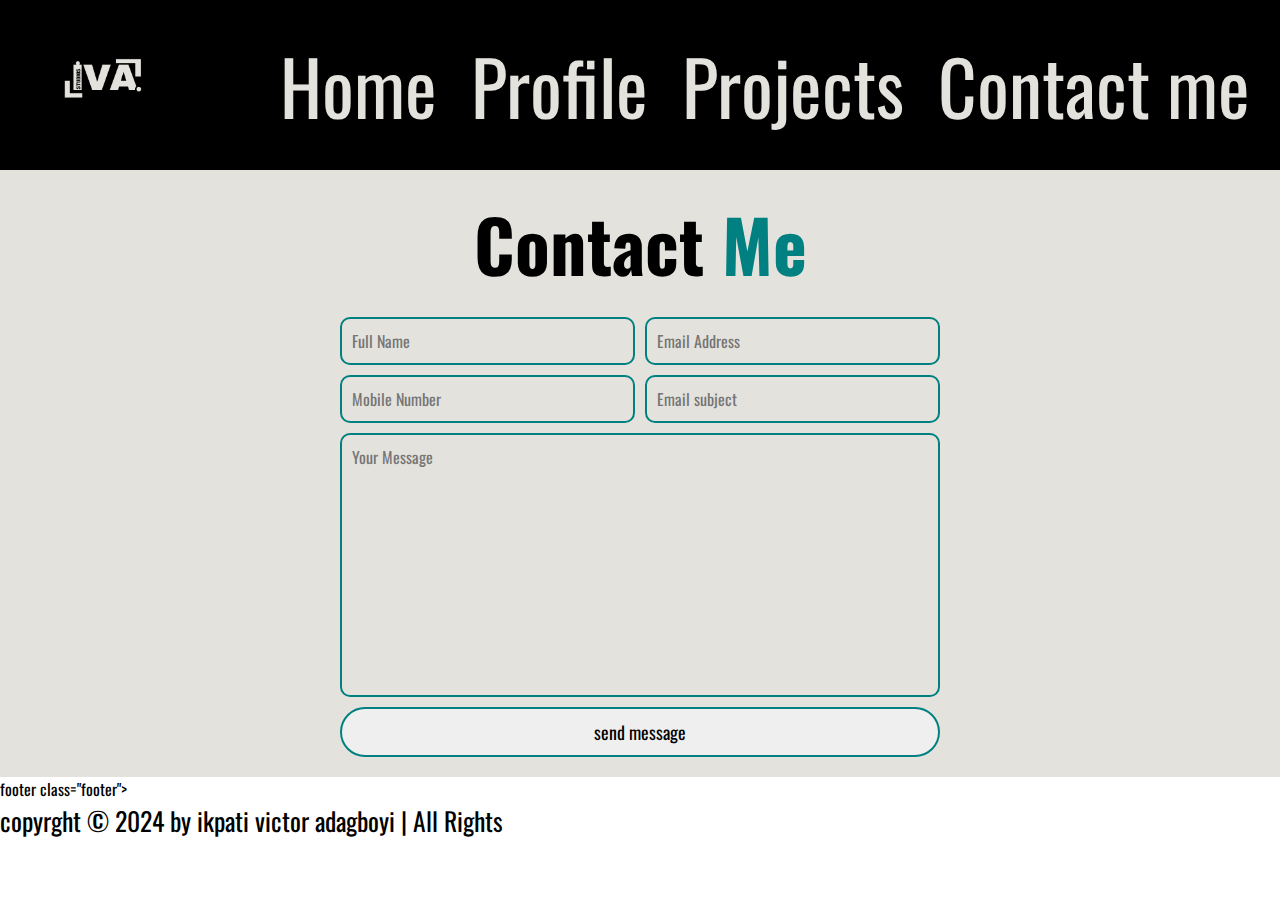
<file: contact.html>
<!DOCTYPE html>
<html lang="en">
<head>
    <meta charset="UTF-8">
    <meta name="viewport" content="width=device-width, initial-scale=1.0">
    <title>IVA</title>
    <link rel="stylesheet" href="style.css">
    <link rel="preconnect" href="https://fonts.googleapis.com">
<link rel="preconnect" href="https://fonts.gstatic.com" crossorigin>
<link href="https://fonts.googleapis.com/css2?family=Oswald:wght@200..700&display=swap" rel="stylesheet">
</head>
<body>
    <header>
       <nav class="navbar"><a href="#"><img class="pictures" src="portfolio pictures/IVA..png" alt="IVA"></a> 
        <i class="fa-solid fa-bars" id="menu-icon"></i>
        <ul>
            <li><a href="index.html">Home</a></li>
            <li><a href="profile.html">Profile</a></li>
            <li><a href="project.html">Projects</a></li>
            <li><a href="contact.html">Contact me</a></li>
        </ul> 
    </nav>
    </header>  

    <section class="contact" id="Contact">
        <h2 class="heading">Contact <span> Me</span></h2>
        <form action="#">
    
            <div class="input-box">
                <input type="text" placeholder="Full Name">
                <input type="email" placeholder="Email Address">
    
            </div>
    
            <div class="input-box">
                <input type="number" placeholder="Mobile Number">
                <input type="text" placeholder="Email subject">
            </div>
            <textarea name="" id="" cols="30" rows="10" placeholder="Your Message"></textarea>
            <input type="submit" value="send message" class="btn">
        </form>
      </section>
      footer class="footer">
    <div class="footer-text">
        <p>copyrght &copy; 2024 by ikpati victor adagboyi | All Rights</p>
    </div>
  </footer>
</file>
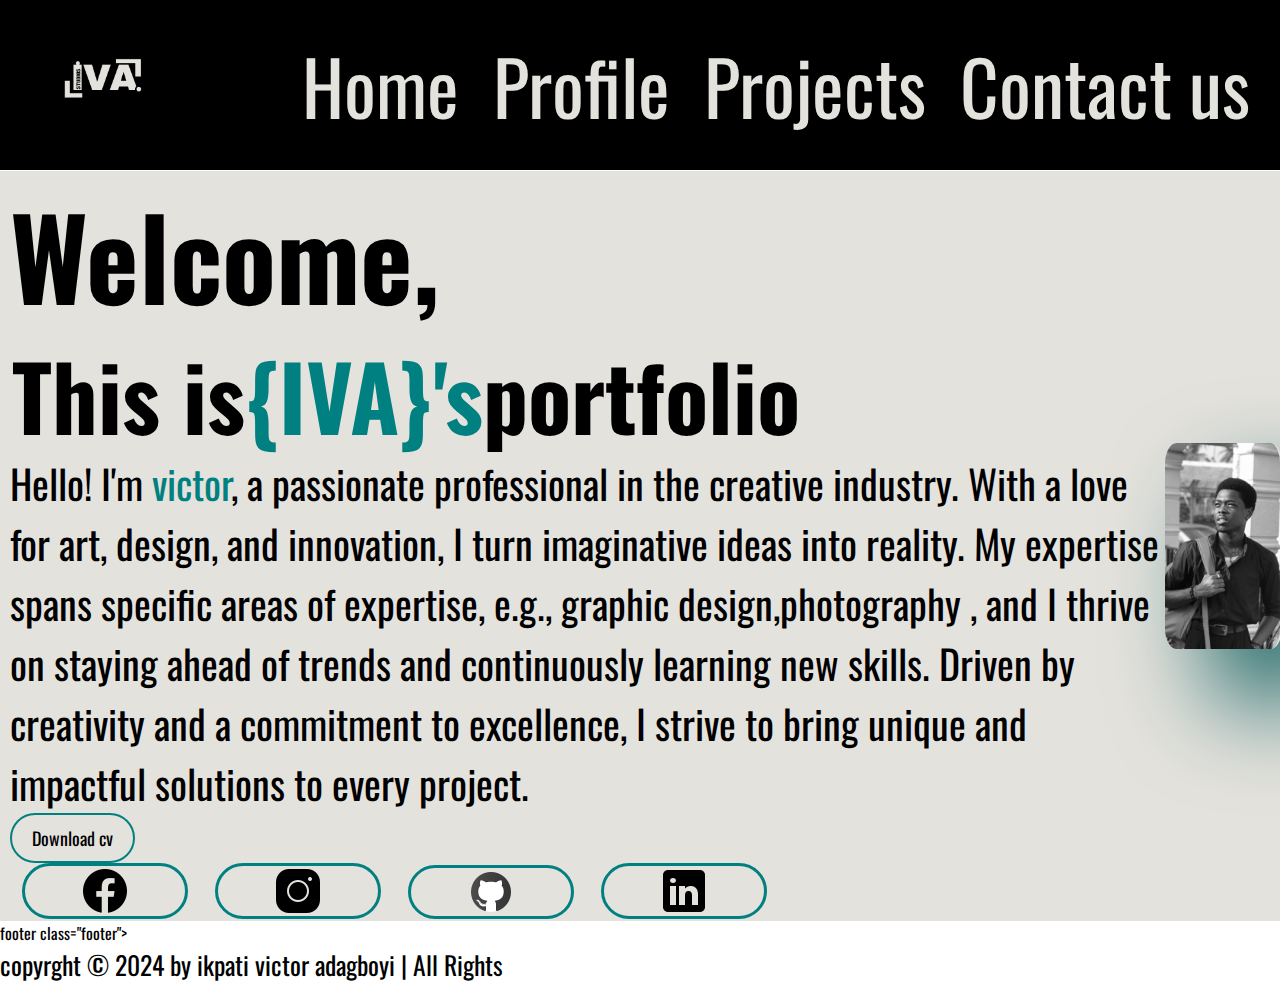
<file: home.html>
<!DOCTYPE html>
<html lang="en">
<head>
    <meta charset="UTF-8">
    <meta name="viewport" content="width=device-width, initial-scale=1.0">
    <title>IVA</title>
    <link rel="stylesheet" href="style.css">
    <link rel="preconnect" href="https://fonts.googleapis.com">
<link rel="preconnect" href="https://fonts.gstatic.com" crossorigin>
<link href="https://fonts.googleapis.com/css2?family=Oswald:wght@200..700&display=swap" rel="stylesheet">
</head>
<header>
    <nav class="navbar"><a href="#"><img class="pictures" src="portfolio pictures/IVA..png" alt="IVA"></a> 
     <i class="fa-solid fa-bars" id="menu-icon"></i>
     <ul>
         <li><a href="home.html">Home</a></li>
         <li><a href="profile.html">Profile</a></li>
         <li><a href="project.html">Projects</a></li>
         <li><a href="contact.html">Contact us</a></li>
     </ul> 
 </nav>
 </header>  
 <!--Home section-->
 <secttion  class="home">
    <div class="home-content"id="home-content">
        <h3>Welcome,</h3>
        <h1> This is <span>{IVA}'s </span> portfolio</h1>
        <p>Hello! I'm <span>victor</span>, a passionate professional in the creative industry. With a love for art, design, and innovation, I turn imaginative ideas into reality. My expertise spans specific areas of expertise, e.g., graphic design,photography , and I thrive on staying ahead of trends and continuously learning new skills. Driven by creativity and a commitment to excellence, I strive to bring unique and impactful solutions to every project.</p>
        <div>
        <a href="#" class="btn">Download cv </a>
    </div>
        <div class="socials">
            <a href="#"><img src="portfolio pictures/icons8-facebook-50.png" alt=""></a>
            <a href="#"><img src="portfolio pictures/icons8-instagram-50.png" alt=""></a>
            <a href="#"><img src="portfolio pictures/icons8-git-48.png" alt=""></a>
            <a href="https://www.linkedin.com/in/victor-ikpati-13514320b/" target="_blank"><img src="portfolio pictures/icons8-linked-in-50.png" alt=""></a>
        </div>
    </div>
    <div >
        <img class="home-img" src="portfolio pictures/pp1.jpg" alt="">
    </div>

</secttion>

footer class="footer">
    <div class="footer-text">
        <p>copyrght &copy; 2024 by ikpati victor adagboyi | All Rights</p>
    </div>
  </footer>
</file>
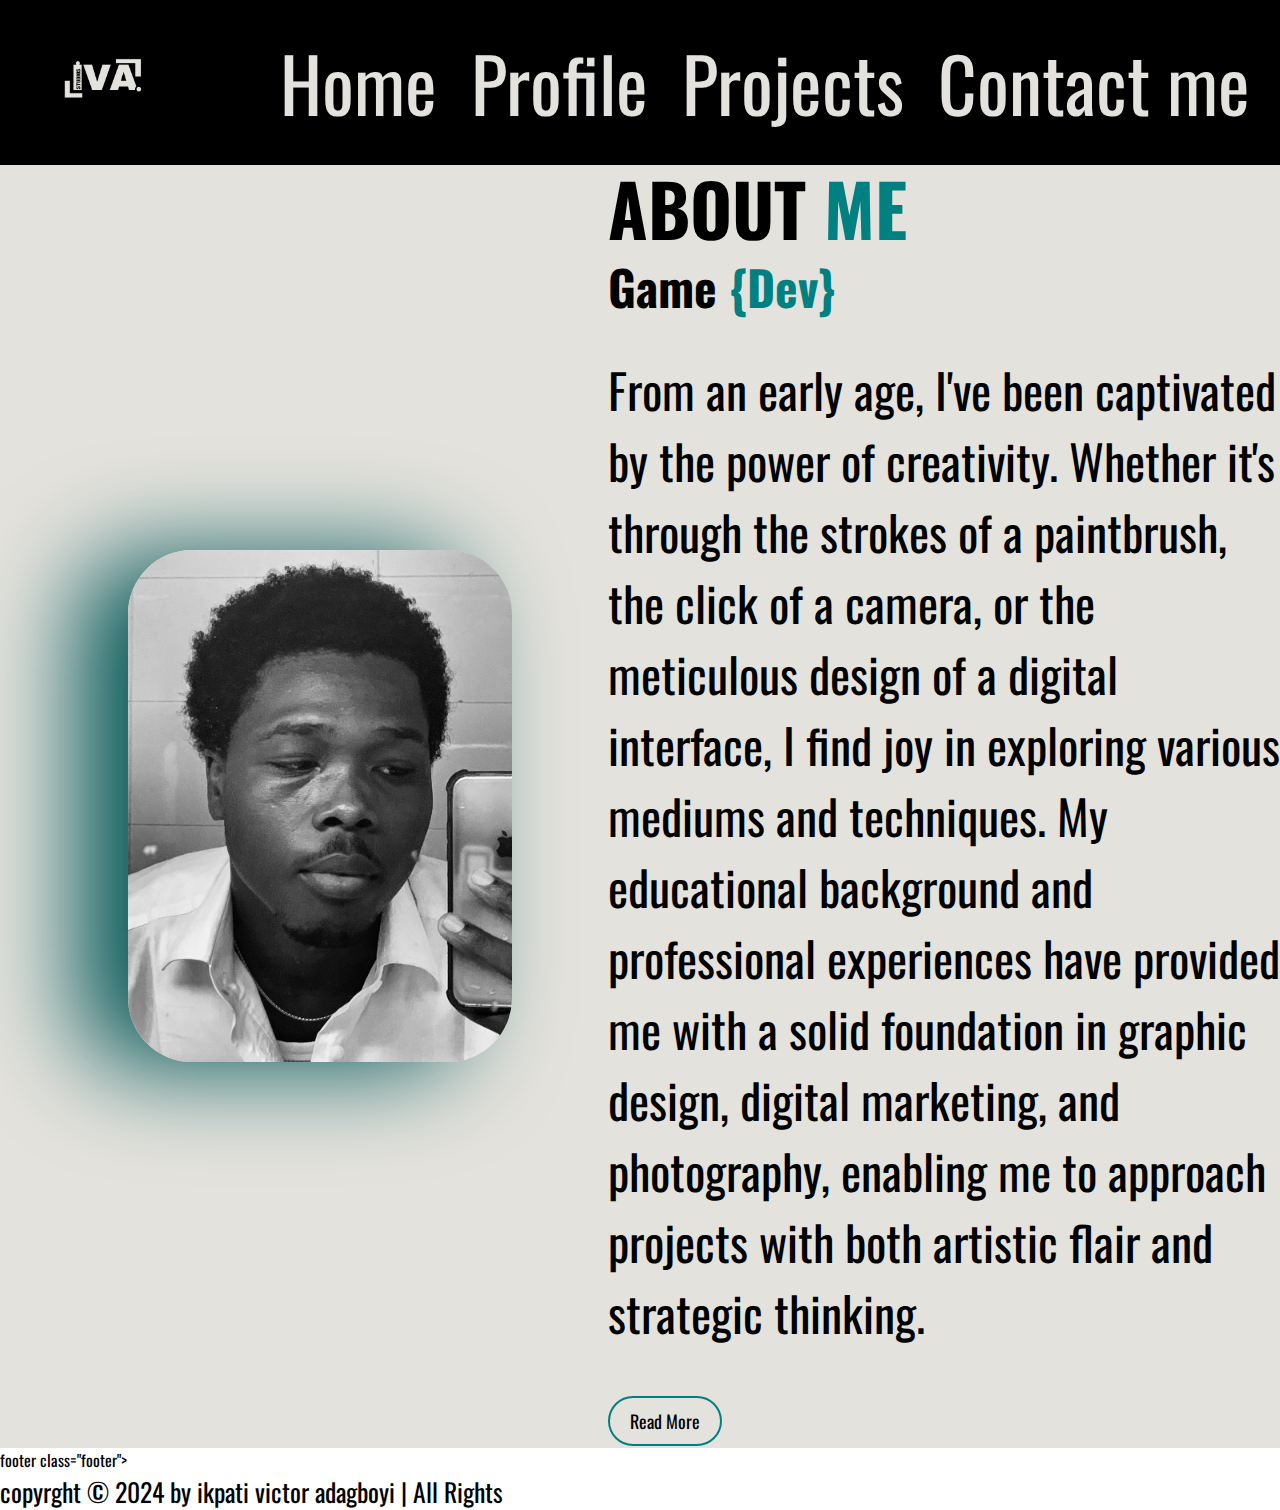
<file: profile.html>
<html lang="en">
<head>
    <meta charset="UTF-8">
    <meta name="viewport" content="width=device-width, initial-scale=1.0">
    <title>IVA</title>
    <link rel="stylesheet" href="style.css">
    <link rel="preconnect" href="https://fonts.googleapis.com">
<link rel="preconnect" href="https://fonts.gstatic.com" crossorigin>
<link href="https://fonts.googleapis.com/css2?family=Oswald:wght@200..700&display=swap" rel="stylesheet">
</head>
<body>
    <header>
       <nav class="navbar"><a href="#"><img class="pictures" src="portfolio pictures/IVA..png" alt="IVA"></a> 
        <i class="fa-solid fa-bars" id="menu-icon"></i>
        <ul>
            <li><a href="index.html">Home</a></li>
            <li><a href="profile.html">Profile</a></li>
            <li><a href="project.html">Projects</a></li>
            <li><a href="contact.html">Contact me</a></li>
        </ul> 
    </nav>
    </header>  
    <!--about section-->
 <section class="about" id="Profile">
    <div class="about-img">
        <img src="portfolio pictures/portfolio pic 1.jpg" alt="">
    </div>

    <div class="about-content">
        <h2 class="heading">ABOUT <span>ME</span></h2>
        <h3>Game <span>{Dev}</span></h3>
        <p>From an early age, I've been captivated by the power of creativity. Whether it's through the strokes of a paintbrush, the click of a camera, or the meticulous design of a digital interface, I find joy in exploring various mediums and techniques. My educational background and professional experiences have provided me with a solid foundation in graphic design, digital marketing, and photography, enabling me to approach projects with both artistic flair and strategic thinking.</p>
        <a href="#" class="btn">Read More</a>
    </div>
 </section>
 footer class="footer">
    <div class="footer-text">
        <p>copyrght &copy; 2024 by ikpati victor adagboyi | All Rights</p>
    </div>
  </footer>
</file>
<file: style.css>
*{
    margin: 0;
    padding: 0;
    font-family: 'oswald',sans-serif;
    scroll-behavior: smooth;
}
.pictures{
   width: 10rem;
   margin-top: 5px;
   margin-left: 30px;
   border-radius: 5px;


}
 nav ul li{
    display: inline-block;
    list-style: none;
    padding-right: 30px;

 }
 nav {
    display: flex;
    align-items: center;
    justify-content: space-between;
    margin-top: none;
    background-color: black;
    top: 0; /* Added: Sticks to the top of the viewport */
    position: relative;
  }
 
nav ul li a{
    display: flex;
    color: #E4E2DD;
    font:'oswald' ;
    text-decoration: none;
    font-size: 75px;
    position: relative;
    font-weight: 700px;
}
nav ul li a::after{
    content: '';
    width:0%;
    height: 3px;
    background: teal;
    position: absolute;
    left: 0;
    top: -6px;
    transition: 0.5s,smooth ;
}
nav ul li a:hover::after{
    width: 100%;
}

.home{
    display: flex;
    margin-top: 1px;
    justify-content:center;
    align-items: center;
    background-color: #E4E2DD;
    padding-left: 10px;
}


.home-content h3 {
    font-size: 7em;
    font-weight: 700;
    margin-bottom: 0%;
    padding-left: -0.5%;
    display: flex;
}
span{
    color:teal ;
}
.home-content h1{
    display: flex;
    font-size: 5.6rem;
    font-weight: 700;
    line-height: 1.3;
    padding-left: 2px;
    flex-wrap: wrap;
}
.home-img {
    display: flex;
    width: 100%;
    padding-right: 2px;
    animation: floatimage 5s ease-in-out infinite ;
    border-radius: 10%;
    box-shadow:50px 50px 100px -1px rgb(3, 87, 87);
}


@keyframes floatimage{
    0%{
        transform: translateY(0);
    
    }
    50%{
        transform: translateY(-1.0rem);
    }
    100%{
        transform: translateY(0);
    }
}

.home-content p{
    font-size: 2.5rem;
    padding-right: 2rem;
    display:inline;
}
.socials a {
    display: inline-flex;
    justify-content: center;
    align-items: center;
    height: -10rem;
    width: 10rem;
    background: transparent;
    border:.2rem solid;
    border-color:teal;
    color: #E4E2DD;
    margin-left: 1%;
    margin-right: 1%;
    transition: 1s ease;
    border-radius: 100px;
}
.socials a:hover{
    background: teal;
    color: #E4E2DD;
    box-shadow:1 1 1rem var(rgb(0, 0, 0));

}
.btn{
    size: 2rem;
    display: inline-block;
    padding: 10px 20px;
    border: 2px solid teal;
    border-radius: 50px;
    text-decoration: none;
    padding-bottom: 10px;
    color: black;
    transition: 0.3s;
    font-size: large;
}
.btn:hover{
    background: teal;
    color: #000000;
    box-shadow:0 0 1rem var(rgb(0, 0, 0));
}
.about{
    display: flex;
    justify-content:center;
    align-items: center;
    gap: 2rem;
    background-color: #E4E2DD;
    padding-left: 4rem;
    padding-bottom: 2px;
}
.about-img img {
    width: 30vw;
    box-shadow: -50px 5px 100px -1px rgb(3, 87, 87);
    border-radius: 4rem;
    margin-left: 4rem;
    margin-right: 4rem;
    animation: floatimage 5s ease-in-out infinite ;
}

.heading {
    text-align: center;
    font-size:4.5rem;
}

.about-content h2{
    text-align: left;
    line-height: 1.2;
}
.about-content h3{
    font-size:3.0rem;
}
.about-content p {
    font-size: 3rem; /* Increased font size */
    margin: 2rem 0rem 3rem;
  }


.portfolio {
    background: #E4E2DD;
}
.portfolio h2 {
    margin-bottom: 4rem;
}
.portfolio-container {
    display: grid;
    grid-template-columns: repeat(3,1fr);
    align-items: center;
    gap:2.5rem

}
.portfolio-container .portfolio-box {
    position: relative;
    border-radius:2rem;
    box-shadow: 0 0 1rem teal;
    overflow: hidden;
    display: flex;
    margin-left:10px;
    margin-right:10px;
}
.portfolio-box img {
    width: 100%;
    transition:.5s ease;
    opacity: 0.7;
}
.portfolio-box:hover img {
    transform:scale(1.1)
}
.portfolio-box  .portfolio-layer {
    position: absolute;
    bottom: 0;
    left: 0;
    width: 100%;
    height:100%;
    background: linear-gradient(rgb(0,0,0,0.250), teal) transparent;
    display: flex;
    justify-content: center;
    align-items: center;
    flex-direction: column;
    text-align: center;
    padding: 0 4rem;
    transform: translateY(100%);
    transition: .5s ease;
}
.portfolio-box:hover .portfolio-layer{
    transform: translateY(0);
}

.portfolio-layer h4 {
    font-size: 3rem;
    color: #E4E2DD;
}

.portfolio-layer p {
    color: #E4E2DD;
    font-size: 1.6rem;
    max-width: .3rem 0 1rem;
    padding-right: 7rem ;
}

.contact {
    background: #E4E2DD;
    padding: 20px;
}
.contact h2 {
    text-align: center;
    margin-bottom: 20px;
}
.contact form {
    max-width: 600px;
    margin: auto;
    display: flex;
    flex-direction: column;
    gap: 10px;
}
.contact form .input-box {
    display: flex;
    flex-wrap: wrap;
    gap: 10px;
}
.contact form .input-box input,
.contact form textarea {
    flex: 1;
    padding-bottom: none;
    padding: 10px;
    border: 2px solid teal;
    border-radius: 10px;
    background: #E4E2DD;
    color: #000;
    font-size: 1rem;
}
.contact form textarea {
    resize: none;
}
.contact form .btn {
    cursor: pointer;
}
.footer{
    padding-top: 2px;
    display: flex;
    justify-content: space-between;
    align-items: center;
    flex-wrap: wrap;
    padding: 2rem 9%;
    background: teal;
    color: #E4E2DD;
}
.footer-text{
    font-size: 1.6rem;
    align-items: center;
}
@media (max-width: 768px) {
    .home,
    .about {
        flex-direction: column;
    }
    .navbar ul {
        flex-direction: column;
        display: none;
    }
    .navbar ul.show {
        display: flex;
    }
}
@media (max-width: 480px) {
    .home-content h1 {
        font-size: 2.5rem;
    }
    .home-content p {
        font-size: 1rem;
    }
    .portfolio-container {
        grid-template-columns: 1fr;
    }
}
</file>
